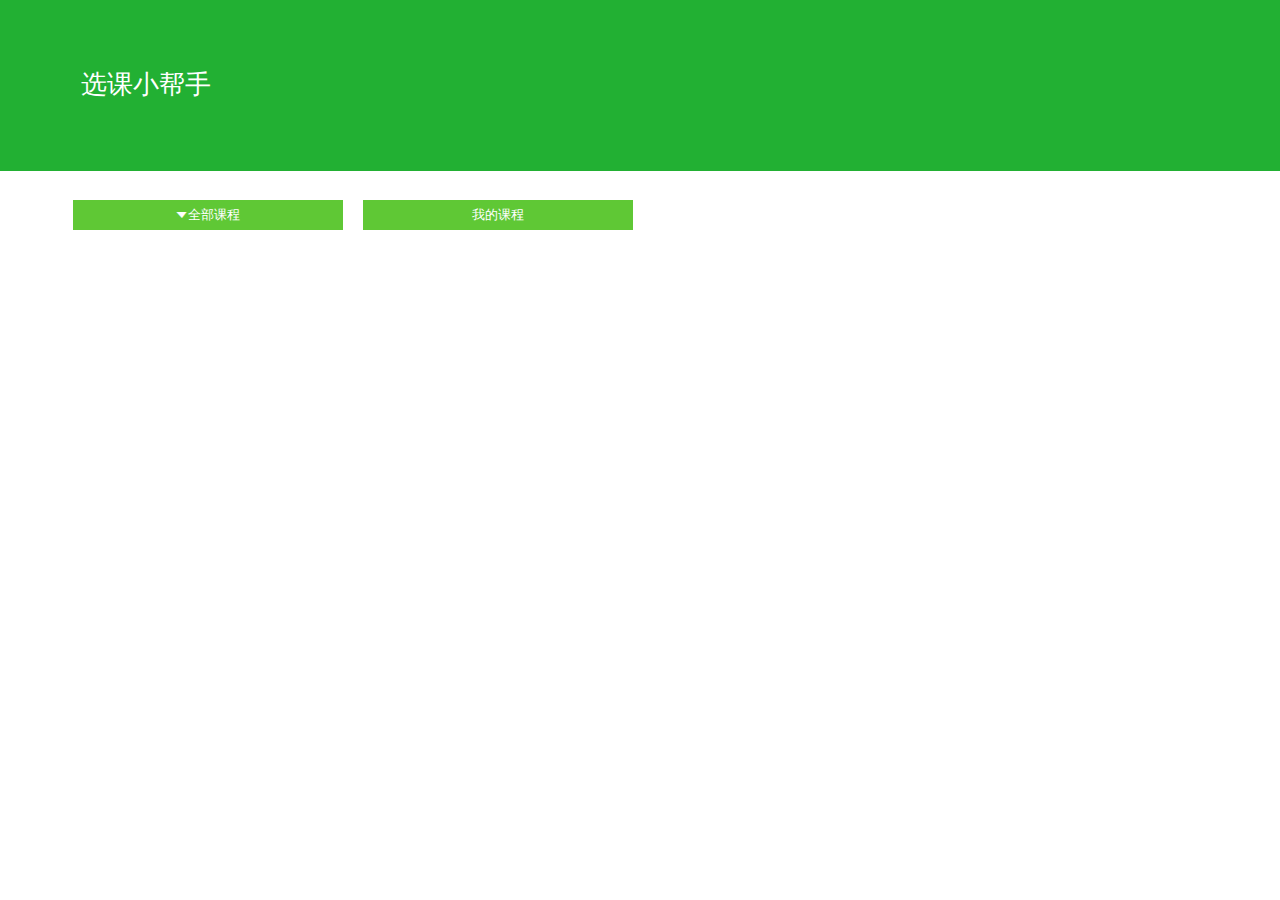
<file: mobile.html>
<!DOCTYPE html>
<html>
<head lang="en">
	<meta charset="UTF-8">
	<meta name="viewport" content="width=device-width, initial-scale=1, maximum-scale=1, user-scalable=no">
	<meta name="apple-mobile-web-app-capable" content="yes" />
	<meta name="apple-mobile-web-app-status-bar-style" content="black" />
	<title>选课小帮手</title>
	<link rel="stylesheet" href="css/mobile.css"/>
	<script src="js/jquery.min.js"></script>
	<script src="js/mobile.js"></script>
</head>
<body>
	<div class="container">
		<div class="header">
			<span class="title Appname"> &nbsp;选课小帮手</span>
		</div>
		<div class="index">
			<div class="btn">
				<i class="mobile">&#xe618;</i>全部课程
			</div>
			<div class="btn">
				我的课程
			</div>
		</div>
	</div>
</body>
</html>
</file>
<file: css/mobile.css>
* {
  padding: 0;
  margin: 0;
}
@font-face {
  font-family: 'mobile';
  src: url('../font/mobile.eot');
  /* IE9*/
  src: url('../font/mobile.eot?#iefix') format('embedded-opentype'), /* IE6-IE8 */ url('../font/mobile.woff') format('woff'), /* chrome、firefox */ url('../font/mobile.ttf') format('truetype'), /* chrome、firefox、opera、Safari, Android, iOS 4.2+*/ url('../font/mobile.svg#mobile') format('svg');
  /* iOS 4.1- */
}
.container {
  width: auto;
}
.container span {
  display: inline-block;
}
.container .mobile {
  font-family: "mobile" !important;
  font-size: 13px;
  font-style: normal;
  -webkit-font-smoothing: antialiased;
  -webkit-text-stroke-width: 0.2px;
  -moz-osx-font-smoothing: grayscale;
}
.container .header {
  width: 100%;
  background-color: #22b033;
  color: #ffffff;
  font-size: 26px;
}
.container .header .left-row {
  margin-left: 5.83%;
}
.container .header .Appname {
  margin-left: 5.83%;
}
.container .index {
  width: 88.611111%;
  height: 300px;
  margin: 0 auto;
  margin-top: 29px;
}
.container .index .btn {
  width: 23.824%;
  height: 30px;
  background-color: #5fc835;
  color: #ffffff;
  line-height: 30px;
  font-size: 13px;
  text-align: center;
  float: left;
  margin-right: 20px;
  cursor: pointer;
}
@media (max-width: 420px) {
  .container .header {
    font-size: 20px;
  }
  .container .header .left-row {
    font-size: 18px;
  }
}
</file>
